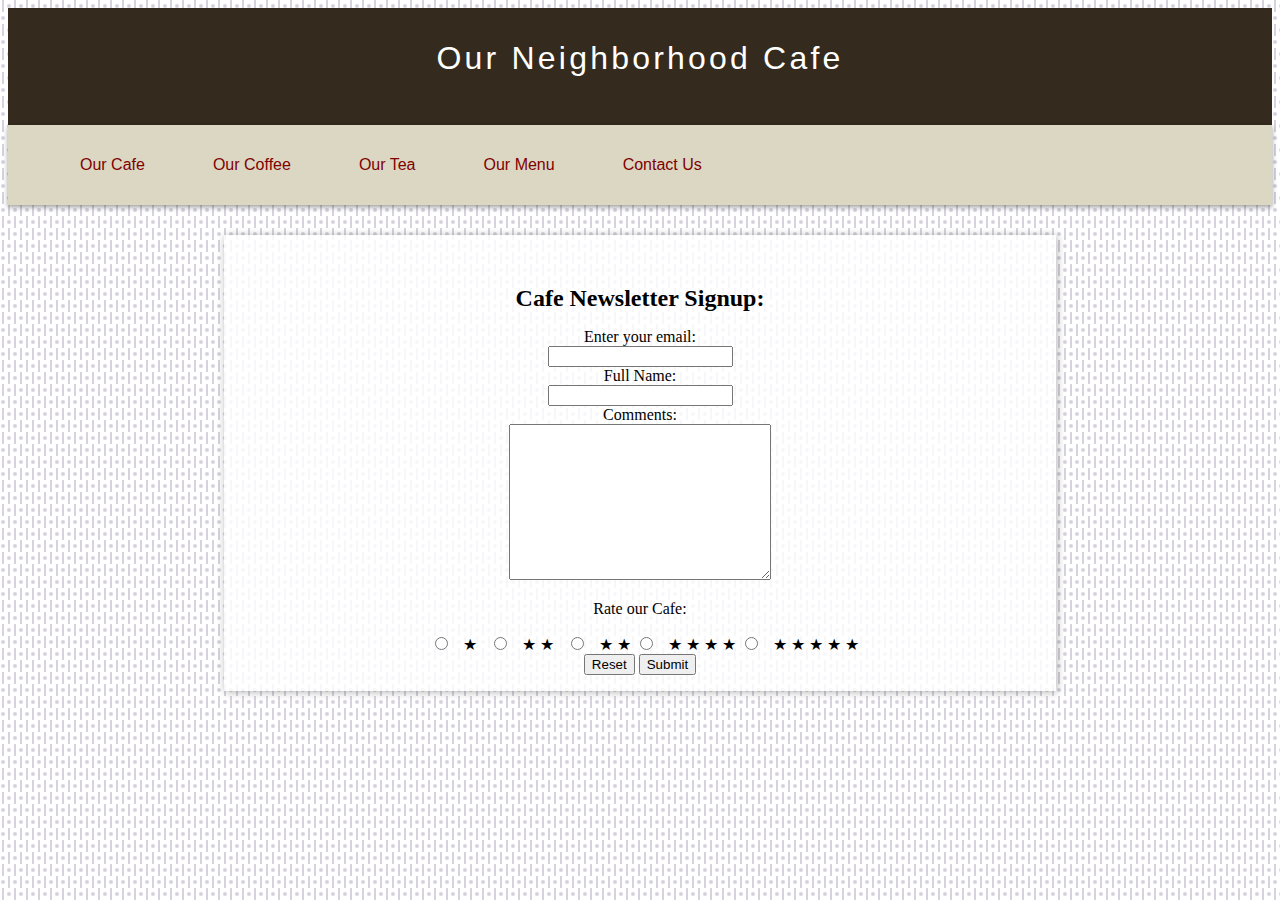
<file: contact.html>
<!DOCTYPE html>
<html lang="en">

<head>
  <meta charset="UTF-8">
  <meta http-equiv="X-UA-Compatible" content="IE=edge">
  <meta name="viewport" content="width=device-width, initial-scale=1.0">
  <title>Document</title>
  <link rel="stylesheet" href="style.css">
</head>

<body>
    <!DOCTYPE html>
<html lang="en">

<head>   <meta charset="UTF-8">
  <meta http-equiv="X-UA-Compatible" content="IE=edge">
  <meta name="viewport" content="width=device-width, initial-scale=1.0">
  <title>Our Coffee</title>
  <link rel="stylesheet" href="style.css">
</head>

<body>
  <header>
    <h1>Our Neighborhood Cafe</h1>
    <nav>
      <ul>
        <li><a href="index.html">Our Cafe</a></li>
        <li><a href="coffee.html">Our Coffee</a></li>
        <li><a href="tea.html">Our Tea</a></li>
        <li><a href="menu.html">Our Menu</a></li>
        <li><a href="contact.html">Contact Us</a></li>
      </ul>
    </nav>
  </header>
  <main>
    <html>
<body>

<center>
<h2>Cafe Newsletter Signup:</h2>

<p> </p>
  <form action="action.php" method = "post">
  <label for="email">Enter your email:</label><br>
  <input type="email" id="email" name="fname"required><br>
  <label for="name">Full Name:</label><br>
  <input type="text" id="Name" name="Name"><br> 
  <label for="comments">Comments:</label><br>
  <textarea name="message" rows="10" cols="30"></textarea>

<p>Rate our Cafe: </p>

<form>
  <input type="radio" id="1" name="star_review" value="HTML">
  <label>&#9733;</label>
  <input type="radio" id="2" name="star_review" value="CSS">
  <label> &#9733; &#9733;</label>
  <input type="radio" id="3" name="star_review" value="JavaScript">
  <label> &#9733; &#9733;</label>
<input type="radio" id="4" name="star_review" value="JavaScript">
  <label> &#9733; &#9733; &#9733; &#9733;</label>
<input type="radio" id="5" name="star_review" value="JavaScript">
  <label> &#9733; &#9733; &#9733; &#9733; &#9733;</label> <br>


<input type="reset" value="Reset">
<input type="submit" value="Submit">
</form> 
</form>
</center>
</body>
</html>
  </main>

</body>

</html>
</file>
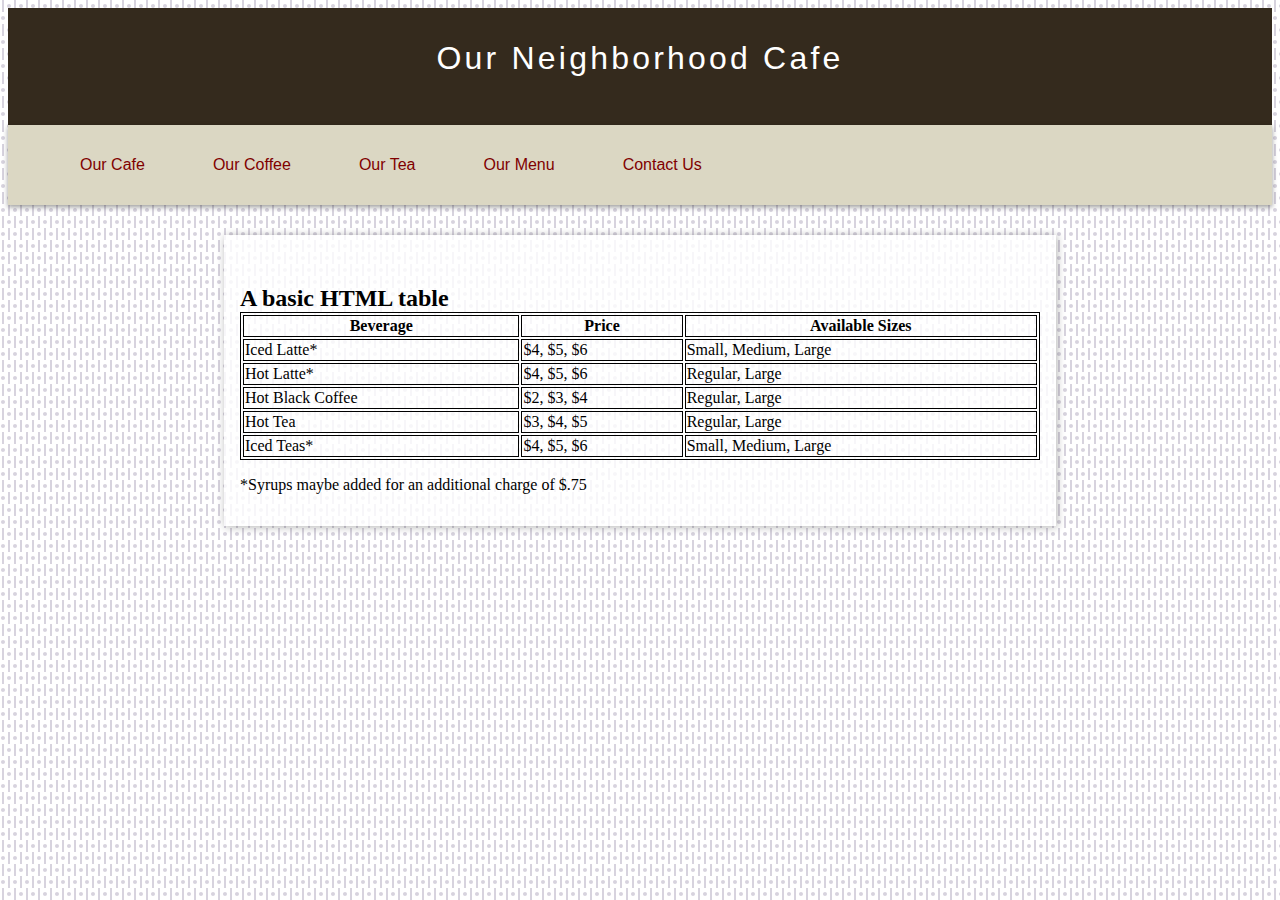
<file: menu.html>
<!DOCTYPE html>
<html lang="en">

<head>
  <meta charset="UTF-8">
  <meta http-equiv="X-UA-Compatible" content="IE=edge">
  <meta name="viewport" content="width=device-width, initial-scale=1.0">
  <title>Document</title>
  <link rel="stylesheet" href="style.css">
</head>

<body>
    <!DOCTYPE html>
<html lang="en">

<head>   <meta charset="UTF-8">
  <meta http-equiv="X-UA-Compatible" content="IE=edge">
  <meta name="viewport" content="width=device-width, initial-scale=1.0">
  <title>Our Coffee</title>
  <link rel="stylesheet" href="style.css">
</head>

<body>
  <header>
    <h1>Our Neighborhood Cafe</h1>
    <nav>
      <ul>
        <li><a href="index.html">Our Cafe</a></li>
        <li><a href="coffee.html">Our Coffee</a></li>
        <li><a href="tea.html">Our Tea</a></li>
        <li><a href="menu.html">Our Menu</a></li>
        <li><a href="contact.html">Contact Us</a></li>
      </ul>
    </nav>
  </header>
  <main>



<html>
<style>
table, th, td {
  border:1px solid black;
}
</style>
<body>

<h2>A basic HTML table</h2>

<table style="width:100%">
  <tr>
    <th>Beverage</th>
    <th>Price</th>
    <th>Available Sizes</th>
  </tr>
  <tr>
    <td>Iced Latte*</td>
    <td>$4, $5, $6</td>
    <td>Small, Medium, Large</td>
  </tr>
  <tr>
    <td>Hot Latte*</td>
    <td>$4, $5, $6</td>
    <td>Regular, Large</td>
  </tr>
  <tr>
    <td>Hot Black Coffee</td>
    <td>$2, $3, $4</td>
    <td>Regular, Large</td>
  </tr>
  <tr>
    <td>Hot Tea</td>
    <td>$3, $4, $5</td>
    <td>Regular, Large</td>
  </tr>
  <tr>
    <td>Iced Teas*</td>
    <td>$4, $5, $6</td>
    <td>Small, Medium, Large</td>
  </tr>
</table>

</body>
</html>
<p>*Syrups maybe added for an additional charge of $.75</p>

</main>

</body>

</html>
</file>
<file: style.css>
header {
    background-color: #342a1d;
   }
   header h1 {
    color: white;
    text-align: center;
    font-family: verdana, sans-serif;
    font-weight: 500;
    letter-spacing: .1em;
    margin: 0;
    padding: 1em 0;
   }
   nav {
    background-color: #dbd7c3;
    box-shadow: 0 2px 5px rgba( 0,0,0,0.4);
   }
   nav > ul > li {
    display: inline-block;
    
   }
   nav a {
    text-decoration: none;
    padding: 2em;
    line-height: 5;
    color: maroon;
    text-align: center;
    font-family: verdana, sans-serif;
   }
   nav li:hover {
    background-color: #c6b59e; 
   }

h1,
h2 {
  margin-top: 1.4em;
  margin-bottom: 0;
}
main {
    max-width: 800px;
    margin: 30px auto;
    background-color: rgba(255, 255, 255, 0.8);
    padding: 1em;
    box-shadow: 1px 1px 8px rgba(0,0,0,0.3);
   }
img {
    width: 100%;
    height: auto;
    
}

body {
    background-image:url('data:image/svg+xml,%3Csvg width="12" height="24" viewBox="0 0 12 24" xmlns="http://www.w3.org/2000/svg"%3E%3Cg fill="none" fill-rule="evenodd"%3E%3Cg fill="%239C92AC" fill-opacity="0.4"%3E%3Cpath d="M2 0h2v12H2V0zm1 20c1.105 0 2-.895 2-2s-.895-2-2-2-2 .895-2 2 .895 2 2 2zM9 8c1.105 0 2-.895 2-2s-.895-2-2-2-2 .895-2 2 .895 2 2 2zm-1 4h2v12H8V12z"/%3E%3C/g%3E%3C/g%3E%3C/svg%3E');
}
</file>
